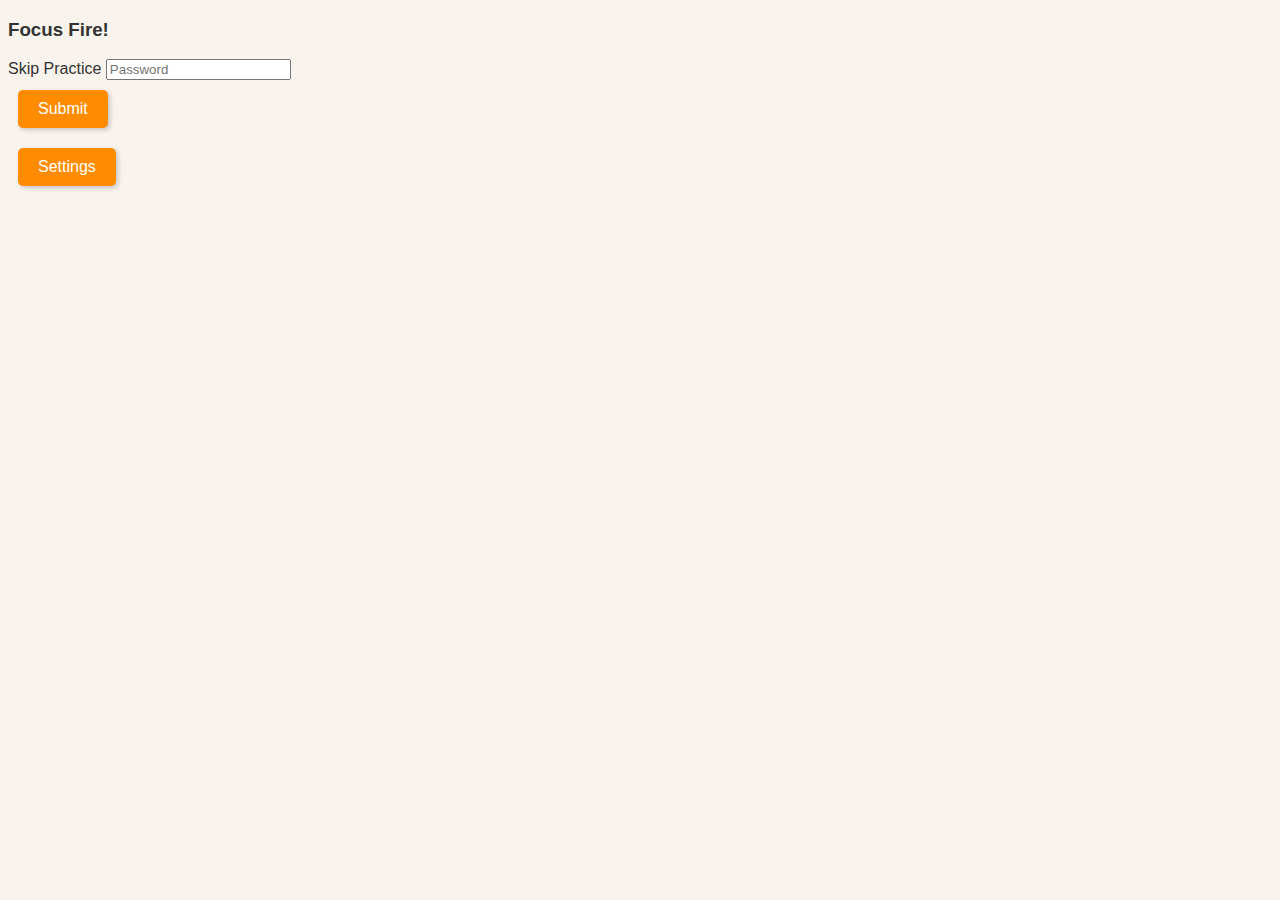
<file: index.html>
<!DOCTYPE html>
	<html lang="en">

	<head>
		<meta charset="UTF-8">
		<meta name="viewport" content="width=device-width, initial-scale=1.0">
		<title>Focus Fire!</title>
		<link rel="stylesheet" type="text/css" href="index.css"></link>
		<script src="index.js"></script>
	</head>

	<body>
		<h3>
			Focus Fire!
		</h3>

		<div>
			<label>Skip Practice</label>
			<input type="password" id="password" placeholder="Password"/>
			<button id="skipPractice" click="skipPractice">Submit</button>
		</div>

		<div>
			<button id="openOptions">Settings</button>
		<div>
	</body>

	</html>
</file>
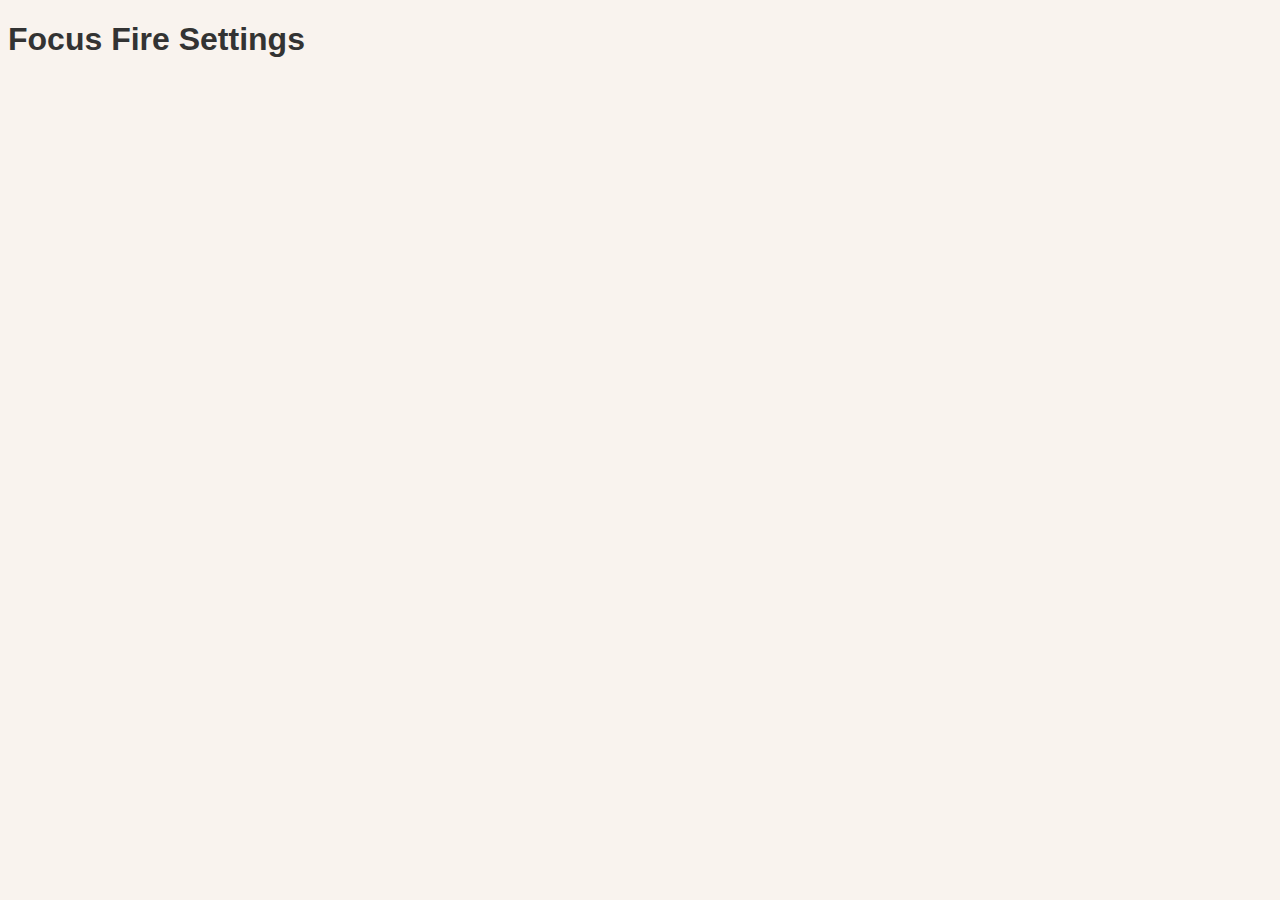
<file: options.html>
<!DOCTYPE html>
	<html lang="en">

	<head>
		<meta charset="UTF-8">
		<meta name="viewport" content="width=device-width, initial-scale=1.0">
		<title>Focus Fire Settings</title>
		<link rel="stylesheet" type="text/css" href="index.css"></link>
	</head>

	<body>
		<h1>Focus Fire Settings</h1>
		
	</body>

	</html>
</file>
<file: index.css>
body {
    background-color: #f9f3ee; /* Light beige background */
    color: #333; /* Dark text color */
    font-family: Arial, sans-serif; /* Default font */
    width: 300px;
}

header {
    background-color: #ff6347; /* Tomato red header */
    color: white;
    text-align: center;
    padding: 10px;
    font-size: 20px;
}

button {
    background-color: #ff8c00; /* Dark orange button */
    color: white;
    border: none;
    padding: 10px 20px;
    margin: 10px;
    cursor: pointer;
    font-size: 16px;
    border-radius: 5px;
    box-shadow: 2px 2px 5px rgba(0, 0, 0, 0.2); /* Subtle shadow */
}

button:hover {
    background-color: #ff4500; /* Brighter orange on hover */
}

input[type="text"] {
    padding: 8px;
    font-size: 14px;
    border: 1px solid #ccc;
    border-radius: 3px;
}
</file>
